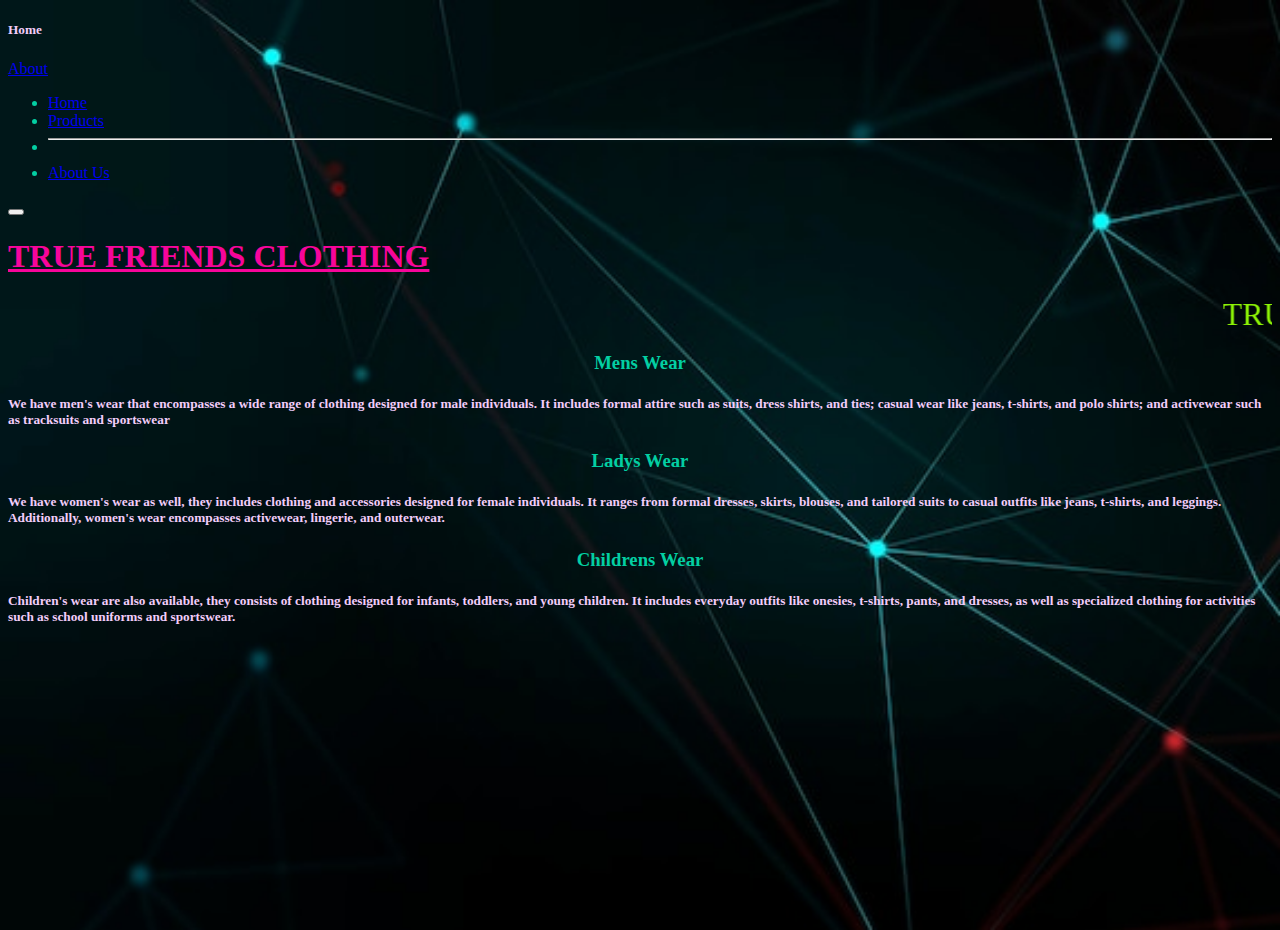
<file: index.html>
<!DOCTYPE html>
<html lang="en">
<head>
    <meta charset="UTF-8">
    <meta name="viewport" content="width=device-width, initial-scale=1.0">
    <title>Home Page</title>
    <link href="https://cdn.jsdelivr.net/npm/bootstrap@5.0.2/dist/css/bootstrap.min.css" rel="stylesheet" integrity="sha384-EVSTQN3/azprG1Anm3QDgpJLIm9Nao0Yz1ztcQTwFspd3yD65VohhpuuCOmLASjC" crossorigin="anonymous"> 
    <style>
    
        body {
          background-image:url("abstract-digita.jpg");

            height: 100vh;
            min-height: 400px;
            background-size: cover;
        }
        div{
          color:rgb(3, 207, 163);
        }
        marquee{
          font-size: xx-large; 
          color:#8cf306;
          display: inline-grid;
        }
        h4{
          color: rgb(228, 6, 191);
        }
        h5{
          color:#f2cdfa;
          text-size-adjust:xx-large ;
        }
        h3{
          text-align: center;
          size: xx-large;
        }
       
      </style>
</head>
<body> 
  <div class="collapse" id="navbarToggleExternalContent">
    <div class="bg-dark p-4">
      <h5 class="text-white h4">Home</h5>
      <li class="nav-item dropdown">
        <a class="nav-link dropdown-toggle" href="#" id="navbarScrollingDropdown" role="button" data-bs-toggle="dropdown" aria-expanded="false">
          About
        </a>
        <ul class="dropdown-menu" aria-labelledby="navbarScrollingDropdown">
          <li><a class="dropdown-item" href="#">Home</a></li>
          <li><a class="dropdown-item" href="Services.html">Products</a></li>
          <li><hr class="dropdown-divider"></li>
          <li><a class="dropdown-item" href="#">About Us</a></li>
        </ul>
      </li>
    </div>
  </div>
  <nav class="navbar navbar-dark bg-dark">
    <div class="container-fluid">
      <button class="navbar-toggler" type="button" data-bs-toggle="collapse" data-bs-target="#navbarToggleExternalContent" aria-controls="navbarToggleExternalContent" aria-expanded="false" aria-label="Toggle navigation">
        <span class="navbar-toggler-icon"></span>
      </button>
    </div>
  </nav>

    <div class="container-fluid p-5 background-image  text-white text-center">
  
      <h1 style="color: rgb(247, 5, 154);"><u>TRUE FRIENDS CLOTHING</u></h1> 
      <marquee >TRUE FRIENDS CLOTHING: Buy And Order Any Dress You Want</marquee>
    </div>
      
    <div class="container mt-5 text-white">
      <div class="row">
        <div class="col-sm-4">
          <h3>Mens Wear</h3>
          <h5> We have men's wear that encompasses a wide range of clothing designed for male individuals.
             It includes formal attire such as suits, dress shirts, and ties; casual wear like jeans,
             t-shirts, and polo shirts; and activewear such as tracksuits and sportswear</h5>
        </div>

        <div class="col-sm-4">
          <h3>Ladys Wear</h3>
          <h5>
            We have women's wear as well, they includes clothing and accessories designed for female individuals.
             It ranges from formal dresses, skirts, blouses, and tailored suits to casual outfits like jeans, t-shirts, and leggings. 
            Additionally, women's wear encompasses activewear, lingerie, and outerwear.
          </h5>
        </div>
        <div class="col-sm-4">
          <h3>Childrens Wear</h3>        
          <h5>
            Children's wear are also available, they consists of clothing designed for infants, toddlers, and young children. 
            It includes everyday outfits like onesies, t-shirts, pants, and dresses,
             as well as specialized clothing for activities such as school uniforms and sportswear. 
          </h5>
        </div>
      </div>
    </div>
    
    
    
    <script src="https://cdn.jsdelivr.net/npm/bootstrap@5.0.2/dist/js/bootstrap.bundle.min.js" integrity="sha384-MrcW6ZMFYlzcLA8Nl+NtUVF0sA7MsXsP1UyJoMp4YLEuNSfAP+JcXn/tWtIaxVXM" crossorigin="anonymous"></script>
</body>
</html>
</file>
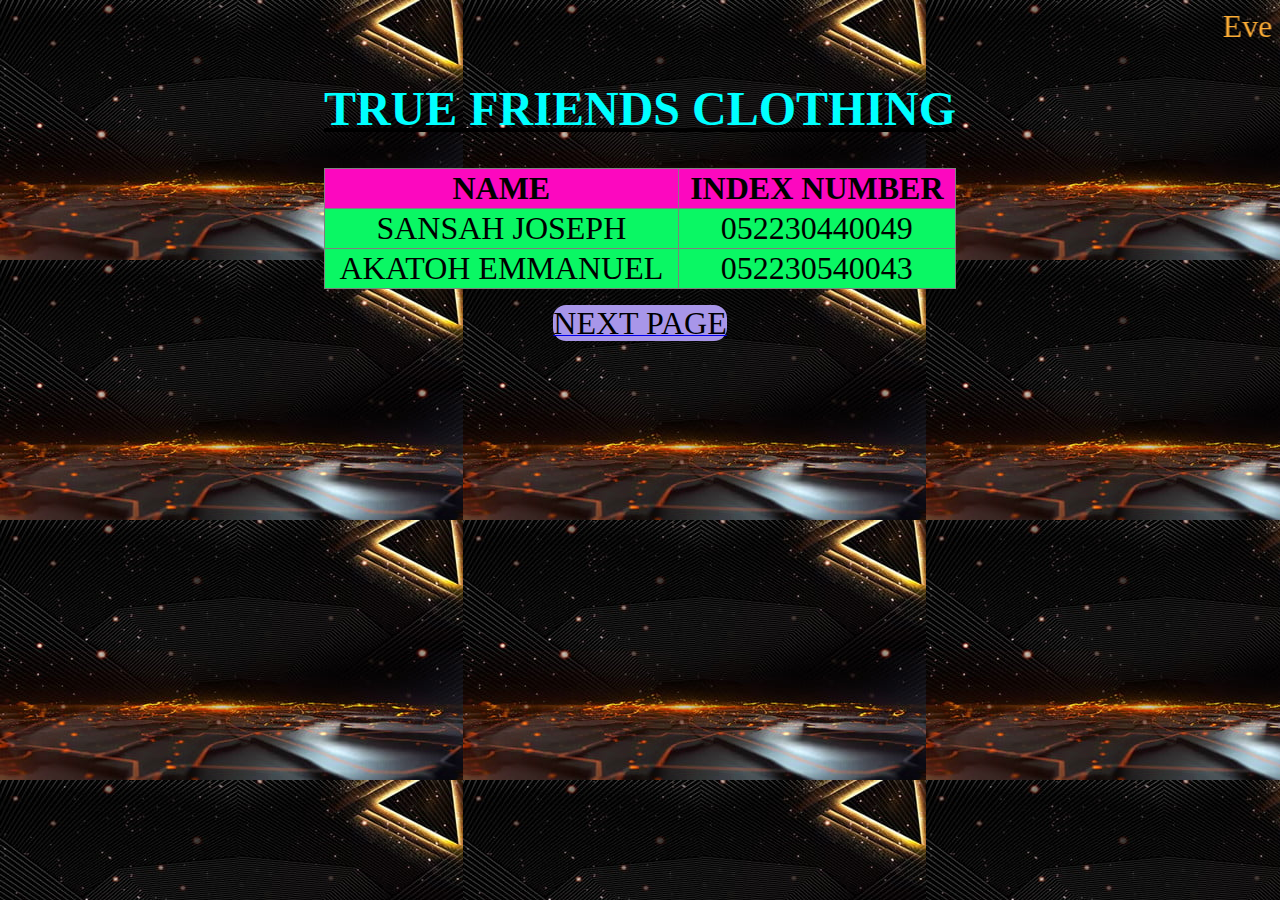
<file: Group.html>
<!DOCTYPE html>
<html lang="en">
<head>
    <meta charset="UTF-8">
    <meta name="viewport" content="width=device-width, initial-scale=1.0">
    <title>TRUE FRIENDS</title>
    <link href="https://cdn.jsdelivr.net/npm/bootstrap@5.0.2/dist/css/bootstrap.min.css" rel="stylesheet" integrity="sha384-EVSTQN3/azprG1Anm3QDgpJLIm9Nao0Yz1ztcQTwFspd3yD65VohhpuuCOmLASjC" crossorigin="anonymous"> 
</head>
<style>
    td{
        background-color: rgb(10, 247, 100);
    }
    body{
        background-image: url("pngtree-atmospheric-fashion.jpg");
    }
    h1{
        color: aqua;
    }
    marquee{
        color: hsl(36, 97%, 60%);
    }
</style>
<body>
    <table>
        <marquee direction ="left" style="font-size: xx-large;">
            Everything Is OnGod</marquee>
       <INs><h1 align="center" style="font-size: xxx-large;">TRUE FRIENDS CLOTHING</h1></INs>
        <table border="1" align="center" style="width: 50%;font-size: xx-large; height: fit-content;
        text-align: center; border-collapse: collapse;">
           
            <tr style="background-color: rgb(252, 8, 191);">
                <th>NAME</th>
                <th>INDEX NUMBER</th>
            </tr>
            <tr>
                <td>SANSAH JOSEPH</td>
                <td>052230440049</td>
            </tr>
            <tr>
                <td>AKATOH EMMANUEL</td>
                <td>052230540043</td>
            </tr>      
    </table>
    <p>
        <a href="index.html">
            <p style="text-align: center;">
            <buttons style=" border-radius: 13px; font-size:  50px; background-color:  rgb(168, 150, 233); color: 
            black; font-size: xx-large;">NEXT PAGE</button>
            </p>   
        </a>
    </p>
    <script src="https://cdn.jsdelivr.net/npm/bootstrap@5.0.2/dist/js/bootstrap.bundle.min.js" integrity="sha384-MrcW6ZMFYlzcLA8Nl+NtUVF0sA7MsXsP1UyJoMp4YLEuNSfAP+JcXn/tWtIaxVXM" crossorigin="anonymous"></script>
</body>
</html>
</file>
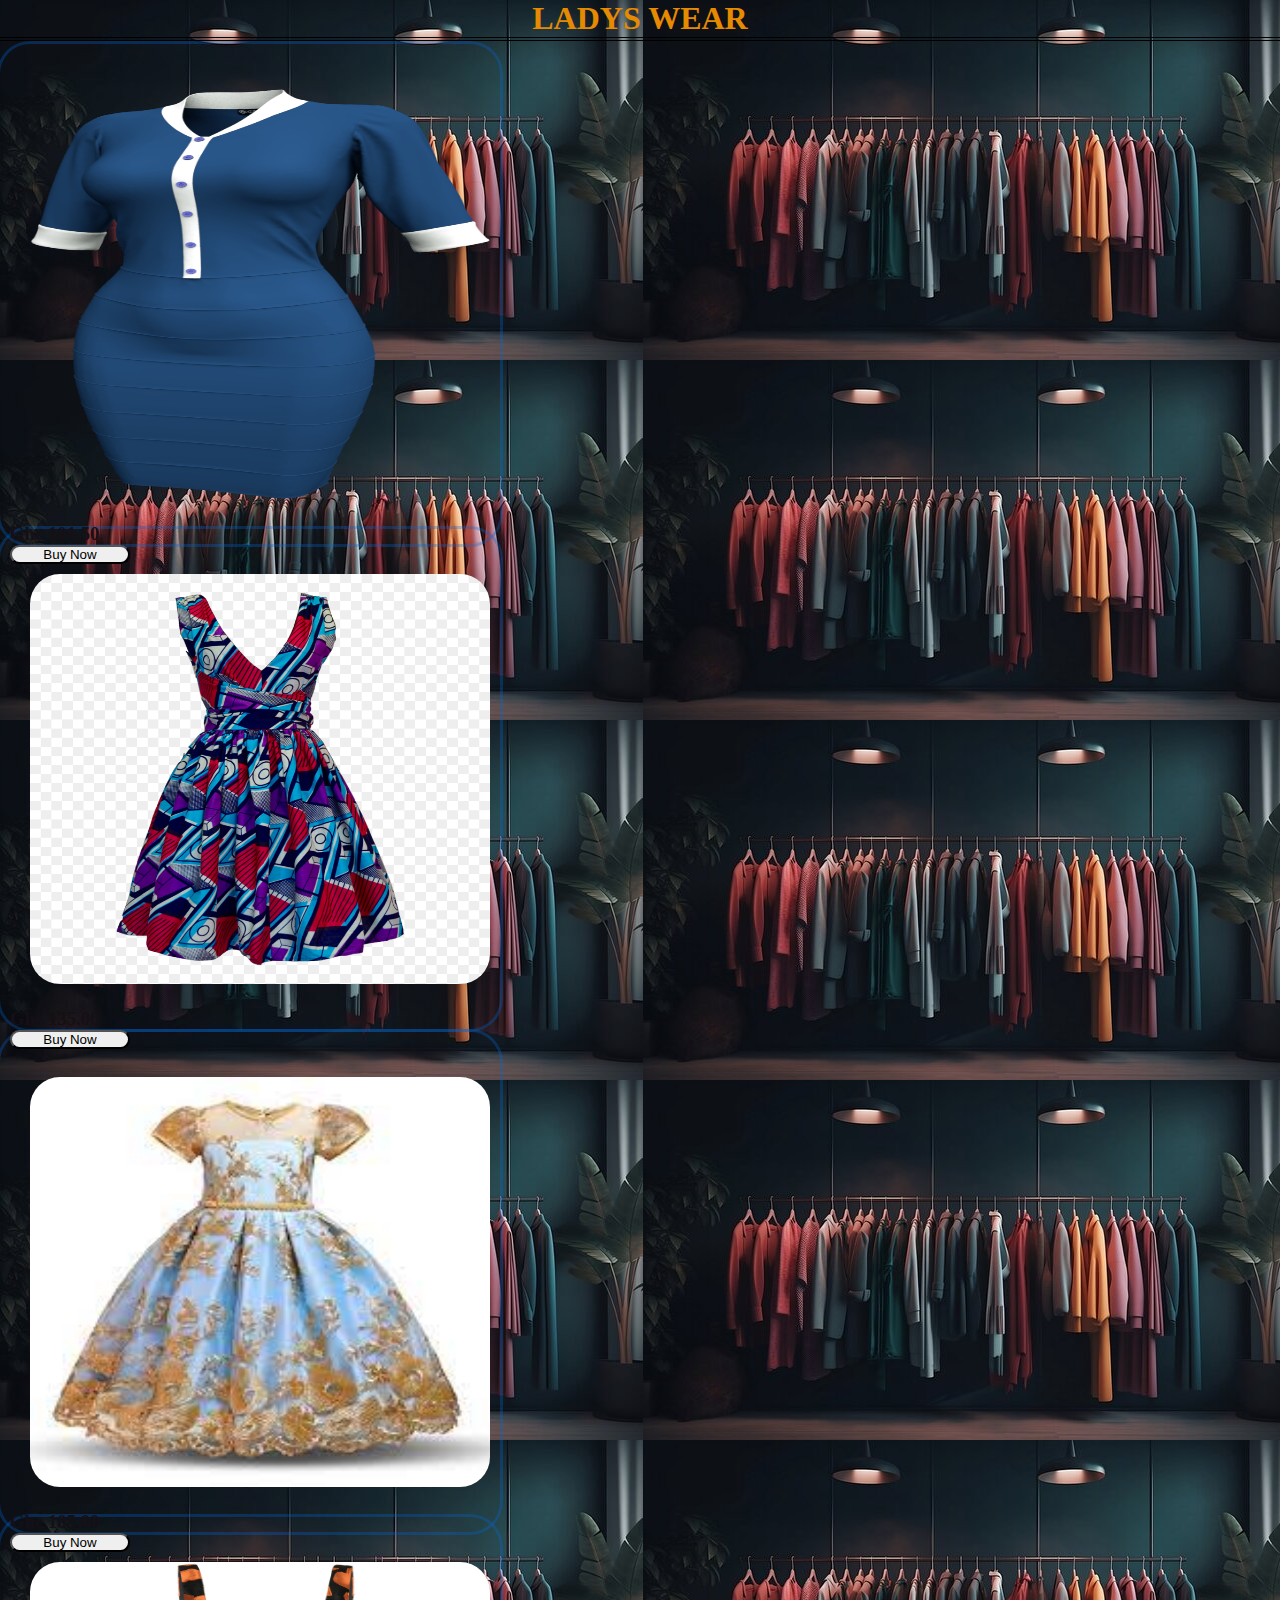
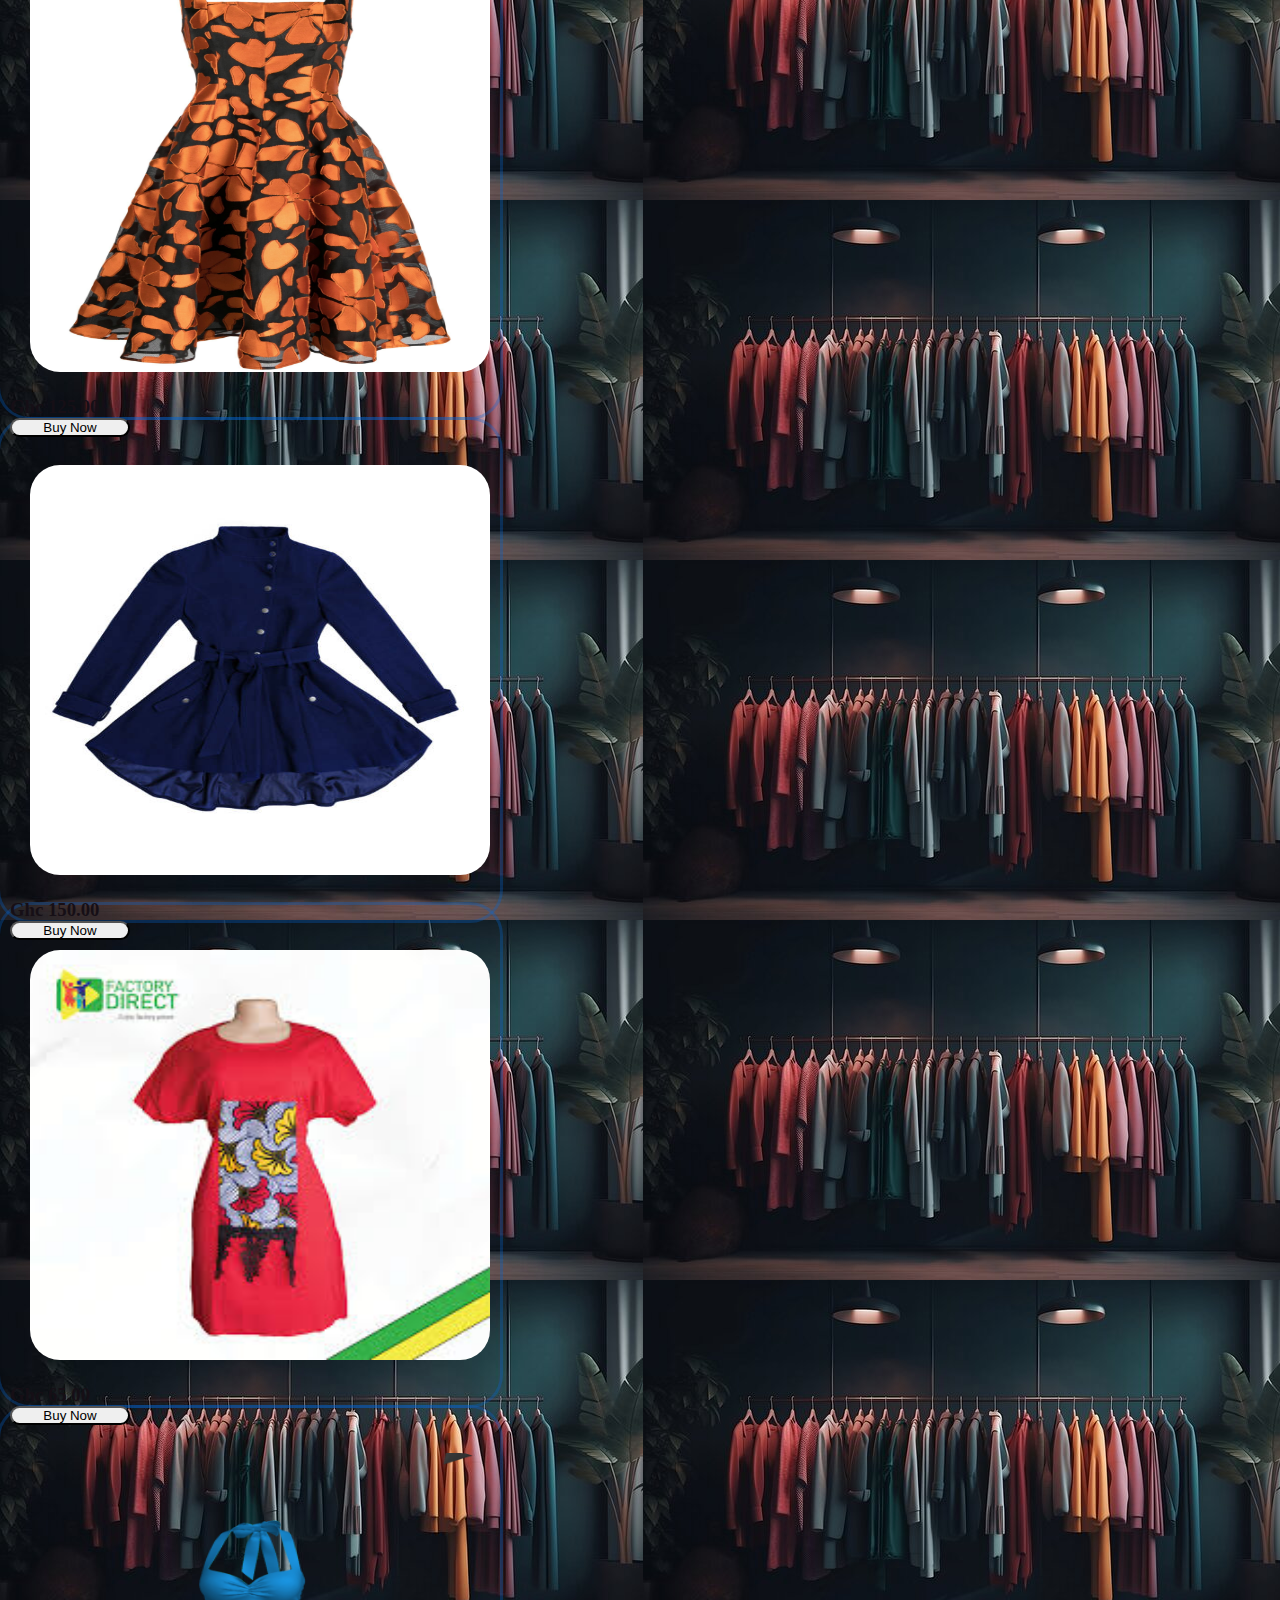
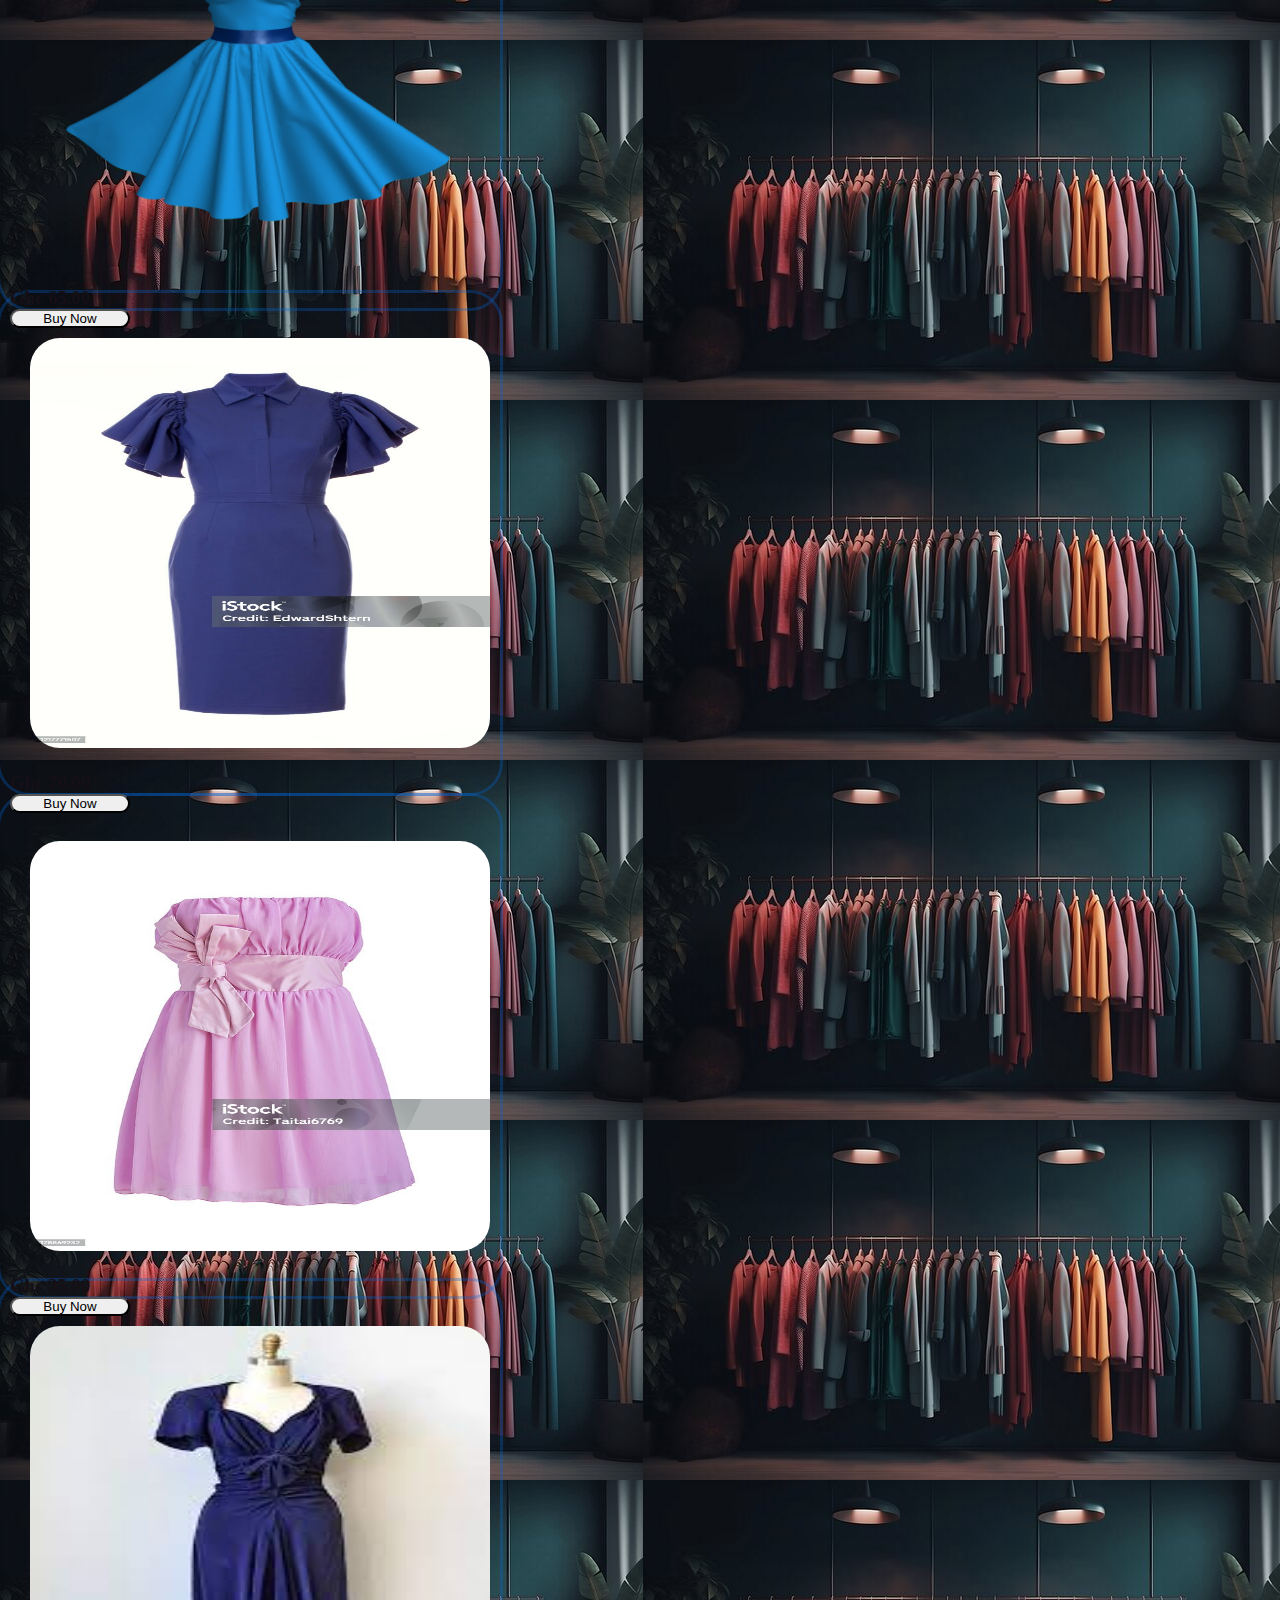
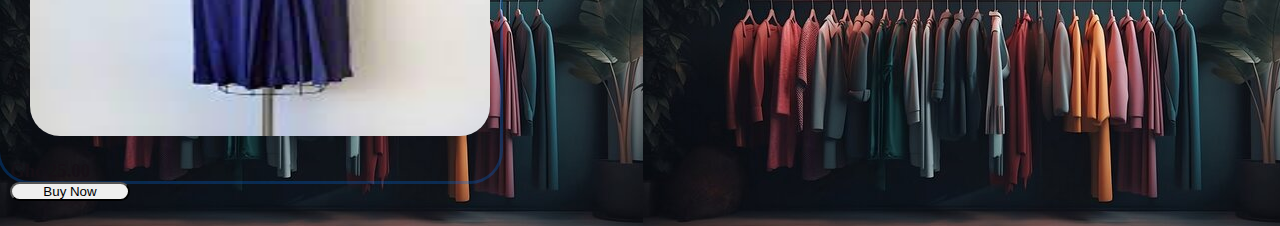
<file: ladys.html>
<!DOCTYPE html>
<html lang="en">
<head>
    <meta charset="UTF-8">
    <meta name="viewport" content="width=device-width, initial-scale=1.0">
    <title>Our Services</title>
    <link href="https://cdn.jsdelivr.net/npm/bootstrap@5.0.2/dist/css/bootstrap.min.css" rel="stylesheet" integrity="sha384-EVSTQN3/azprG1Anm3QDgpJLIm9Nao0Yz1ztcQTwFspd3yD65VohhpuuCOmLASjC" crossorigin="anonymous"> 
    <style>
        body{
            background-image:url("Fashion.jpg");
            color: rgb(22, 15, 22);
        }
    </style>
    <link rel="stylesheet" href="style2.css">
</head>
<body>
    <h1 style="text-align: center;size: xx-large; color: rgb(230, 138, 2);"> LADYS WEAR</h1>
    <br>
    <div class="container">
        <div class="row">
        <div class="col-sm-6 mb-3 mb-sm-0">
          <div class="card">
            <div class="card-body">
                <img src="Garment-Transparent.png" class="card-img-top">
              <h5 class="card-title"></h5>
              <div class="d-flex justify-content-around">
                <h3 class="card-title">Ghc 101.50</h3>
              <button class="btn btn-primary" >Buy Now</button>
            </div>
            </div>
          </div>
        </div>
        <div class="col-sm-6">
          <div class="card">
            <div class="card-body">
                <img src="kitenge-african-women-african.png" class="card-img-top">
              <div class="d-flex justify-content-around">
                <h3 class="card-title">Ghc 135.00</h3>
                <button class="btn btn-primary text-left" >Buy Now</button>
              </div>
            </div>
          </div>
        </div>
      </div>
    </div>
    <br>
   <div class="container">
        <div class="row">
          <div class="col-sm-6 mb-3 mb-sm-0">
           <div class="card">
            <div class="card-body">
                <img src="images (5).jpeg" class="card-img-top">
              <h5 class="card-title"></h5>
              <div class="d-flex justify-content-around">
                <h3 class="card-title">Ghc 105.00</h3>
              <button class="btn btn-primary" >Buy Now</button>
            </div>
            </div>
          </div>
        </div>
        <div class="col-sm-6">
          <div class="card">
            <div class="card-body">
                <img src="L_51750980_2048.jpg" class="card-img-top">
              <div class="d-flex justify-content-around">
                <h3 class="card-title">Ghc 125.00</h3>
                <button class="btn btn-primary text-left" >Buy Now</button>
              </div>

            </div>
          </div>
        </div>
      </div>
     </div>

    <br>
    <div class="container">
     <div class="row">
        <div class="col-sm-6 mb-3 mb-sm-0">
          <div class="card">
            <div class="card-body">
                <img src="istockphoto6-853263896-612x612.jpg" class="card-img-top">
              <h5 class="card-title"></h5>
              <div class="d-flex justify-content-around">
                <h3 class="card-title">Ghc 150.00</h3>
              <button class="btn btn-primary" >Buy Now</button>
            </div>
            </div>
          </div>
        </div>
        <div class="col-sm-6">
          <div class="card">
            <div class="card-body">
                <img src="images (6).jpeg" class="card-img-top">
              <div class="d-flex justify-content-around">
                <h3 class="card-title">Ghc 65.00</h3>
                <button class="btn btn-primary text-left" >Buy Now</button>
              </div>

            </div>
          </div>
        </div>
      </div>
    </div>

    <br>
    <div class="container">
      <div class="row">
        <div class="col-sm-6 mb-3 mb-sm-0">
         <div class="card">
          <div class="card-body">
              <img src="KaU7ZT-blue-women-dress-clothes-hd-image.png" class="card-img-top">
            <h5 class="card-title"></h5>
            <div class="d-flex justify-content-around">
              <h3 class="card-title">Ghc 65.00</h3>
            <button class="btn btn-primary" >Buy Now</button>
          </div>
          </div>
        </div>
      </div>
      <div class="col-sm-6">
        <div class="card">
          <div class="card-body">
              <img src="istockphoto8-1217771507-1024x1024.jpg" class="card-img-top">
            <div class="d-flex justify-content-around">
              <h3 class="card-title">Ghc 70.00</h3>
              <button class="btn btn-primary text-left" >Buy Now</button>
            </div>

          </div>
        </div>
      </div>
    </div>
   </div>

   <br>
   <div class="container">
    <div class="row">
      <div class="col-sm-6 mb-3 mb-sm-0">
       <div class="card">
        <div class="card-body">
            <img src="istockphoto8-178869232-1024x1024.jpg" class="card-img-top">
          <h5 class="card-title"></h5>
          <div class="d-flex justify-content-around">
            <h3 class="card-title">Ghc 35.00</h3>
          <button class="btn btn-primary" >Buy Now</button>
        </div>
        </div>
      </div>
    </div>
    <div class="col-sm-6">
      <div class="card">
        <div class="card-body">
            <img src="images (4).jpeg "class="card-img-top">
          <div class="d-flex justify-content-around">
            <h3 class="card-title">Ghc 25.00</h3>
            <button class="btn btn-primary text-left" >Buy Now</button>
          </div>

        </div>
      </div>
    </div>
  </div>
 </div>



    <script src="https://cdn.jsdelivr.net/npm/bootstrap@5.0.2/dist/js/bootstrap.bundle.min.js" integrity="sha384-MrcW6ZMFYlzcLA8Nl+NtUVF0sA7MsXsP1UyJoMp4YLEuNSfAP+JcXn/tWtIaxVXM" crossorigin="anonymous"></script>
</body>
</html>
</file>
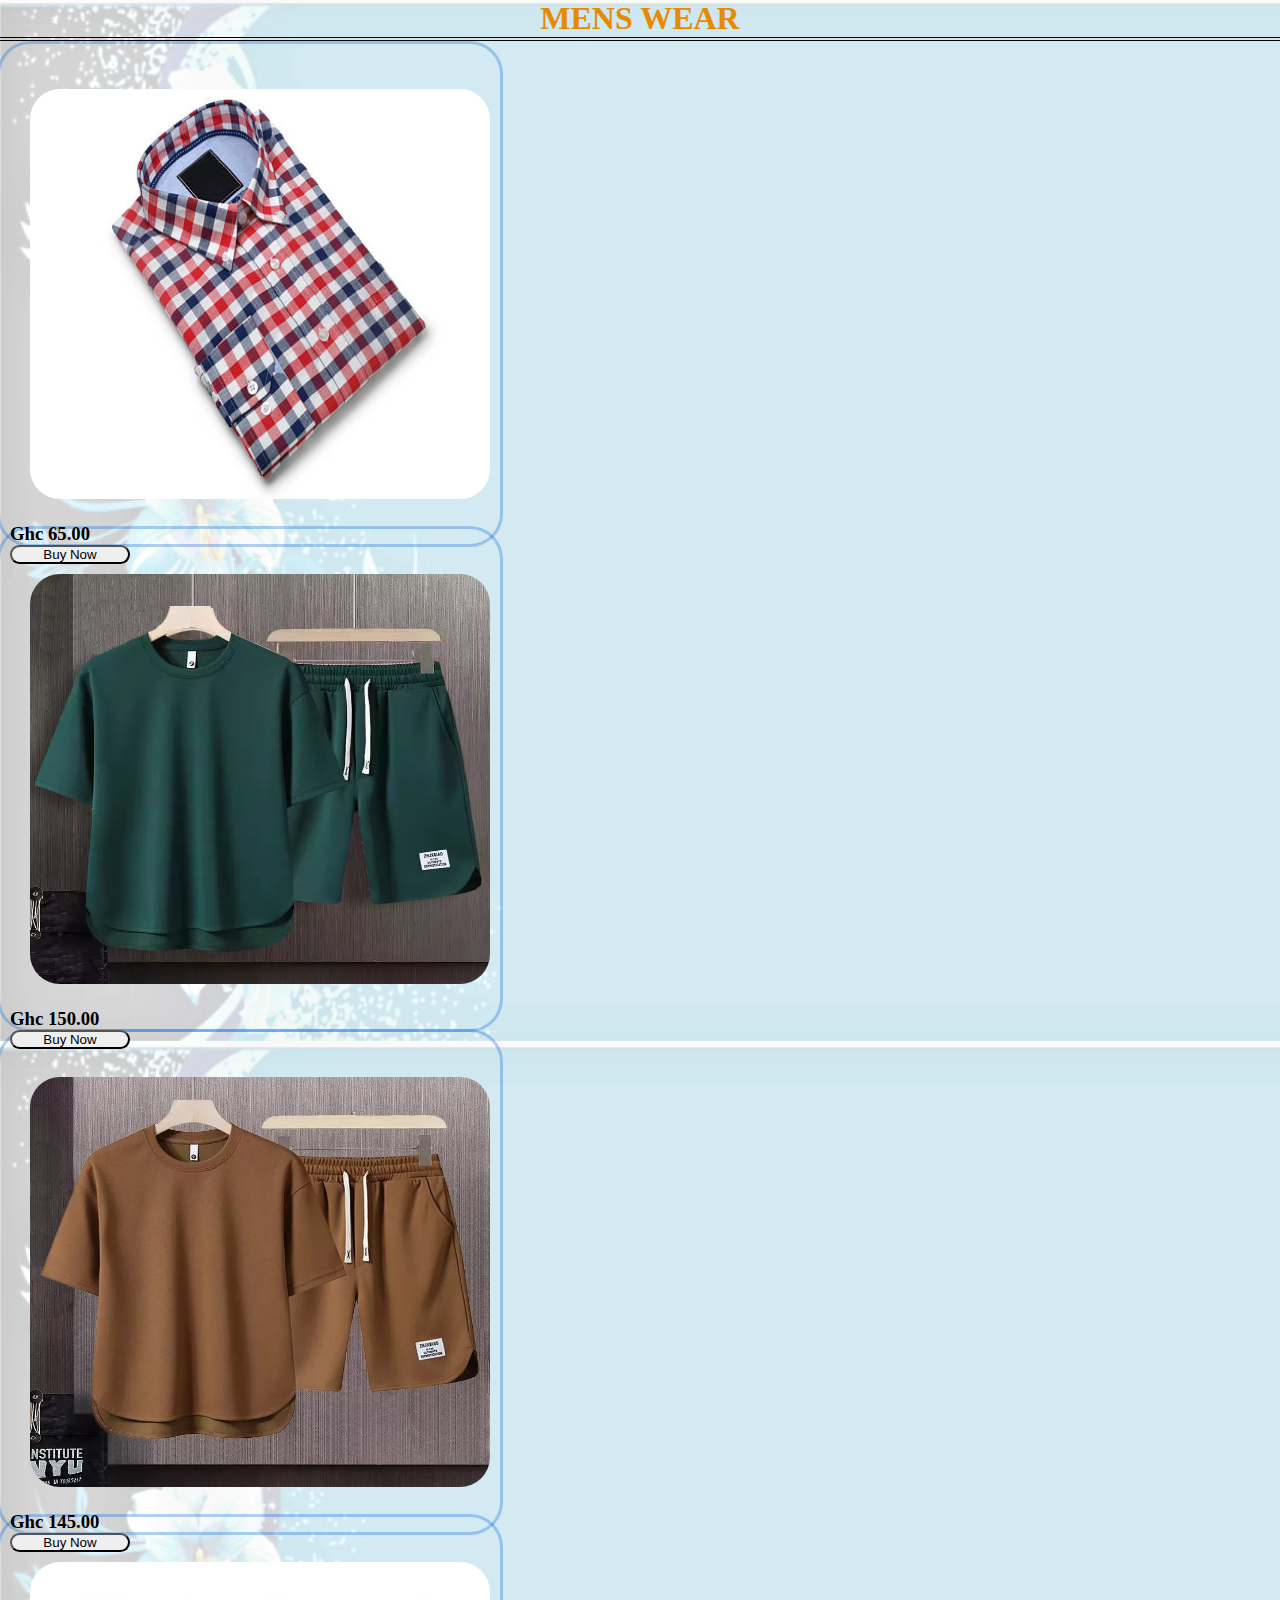
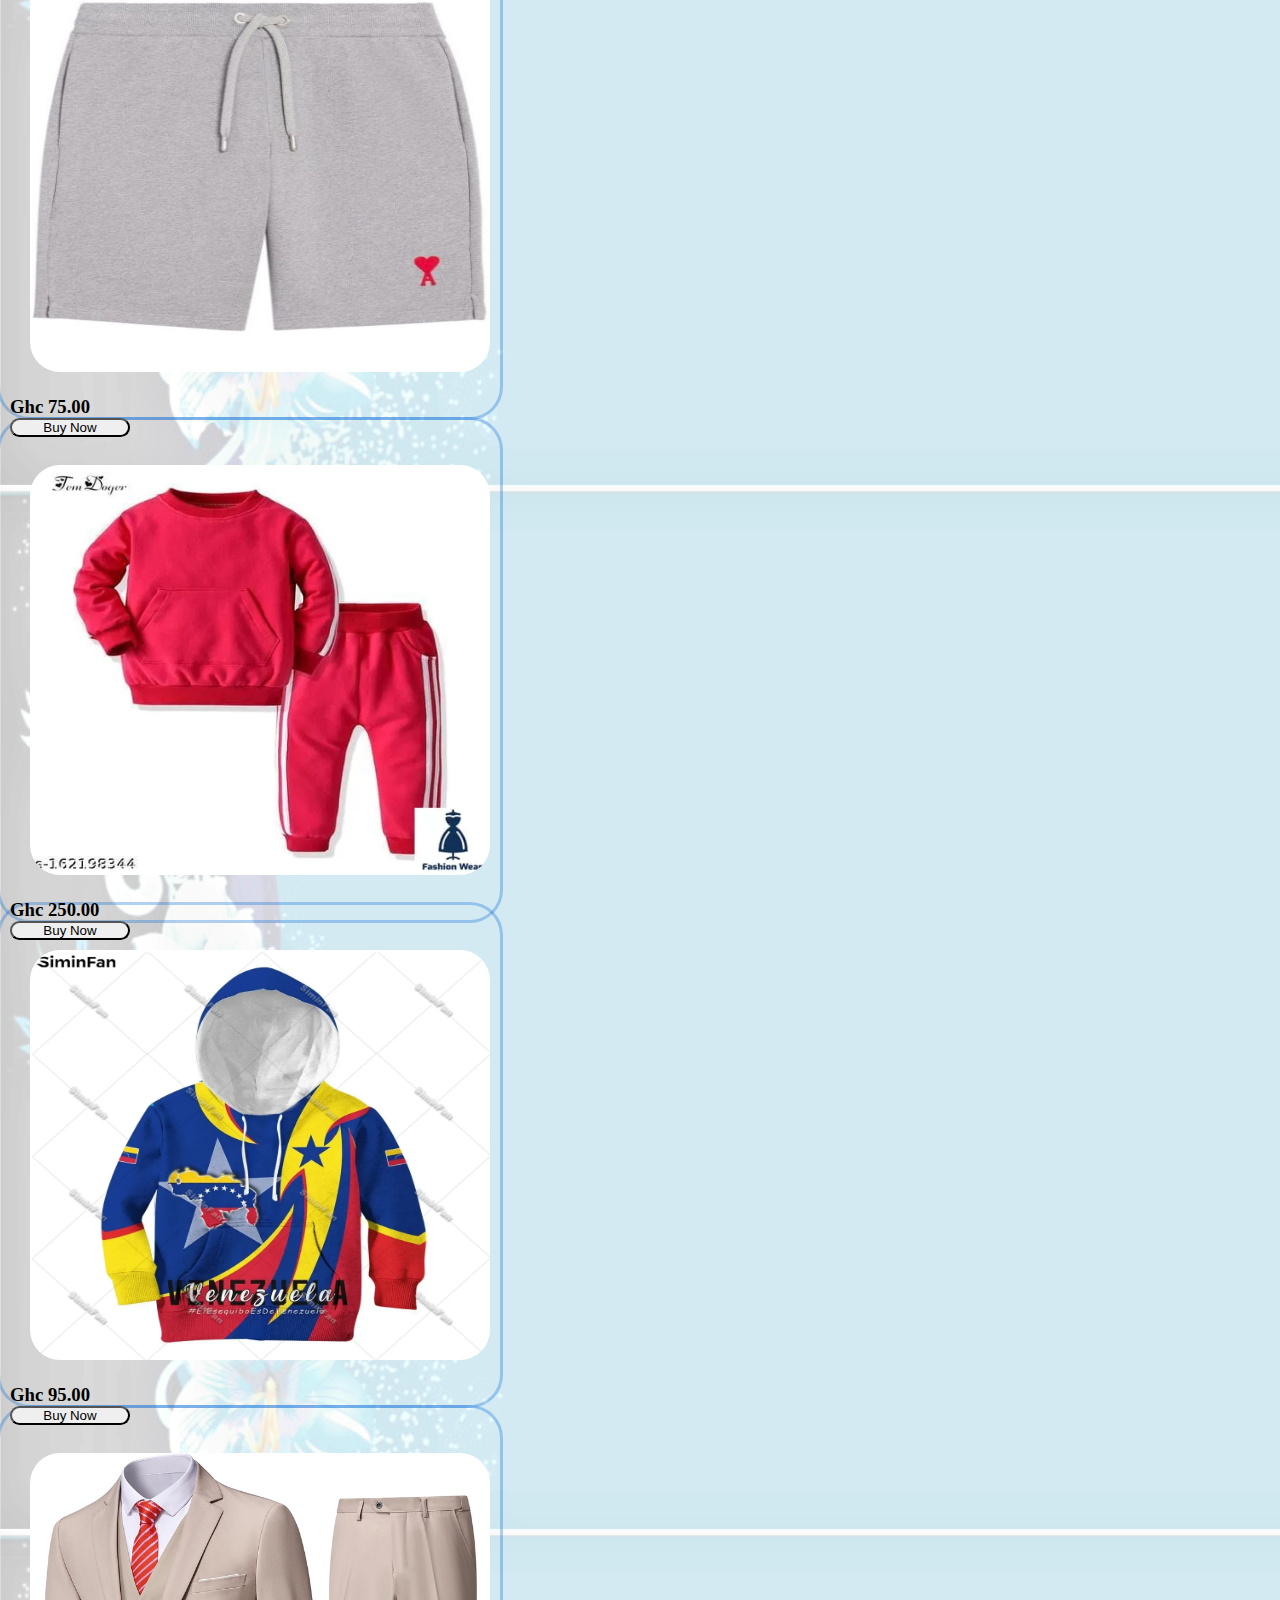
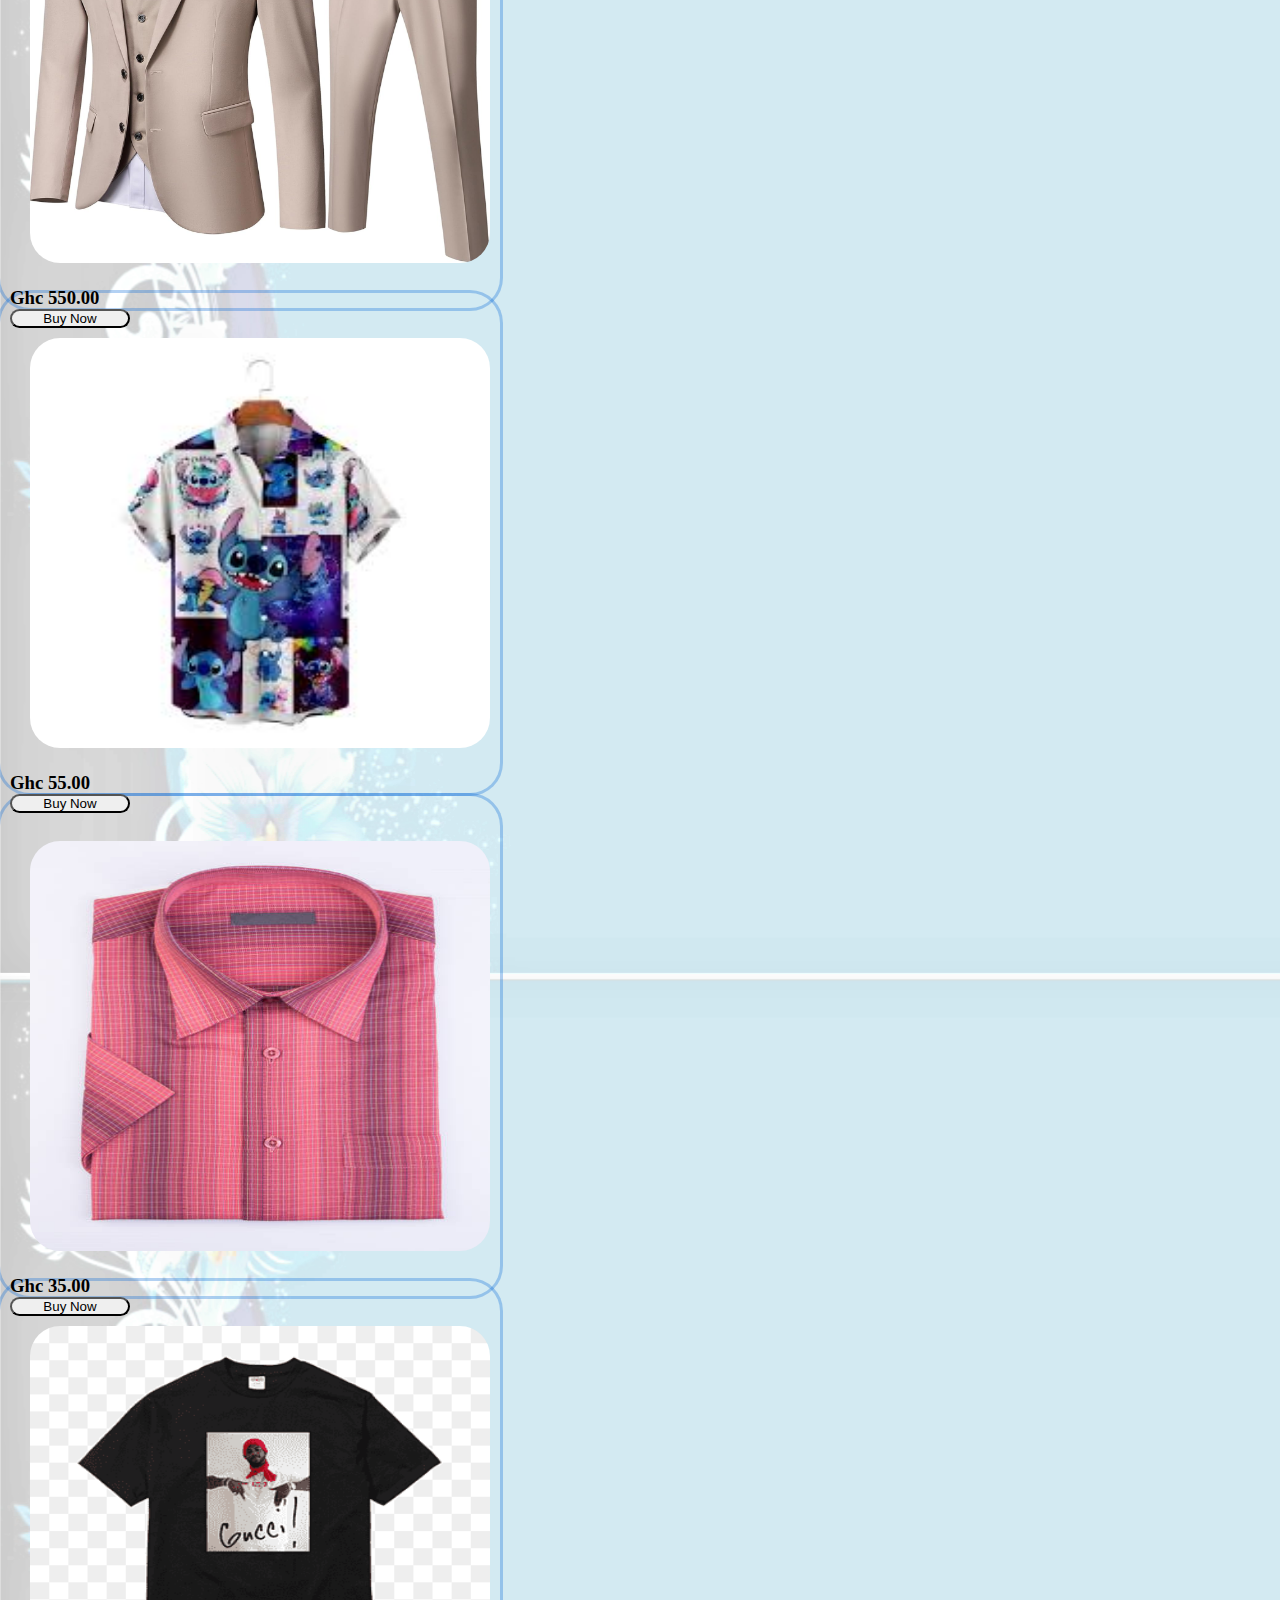
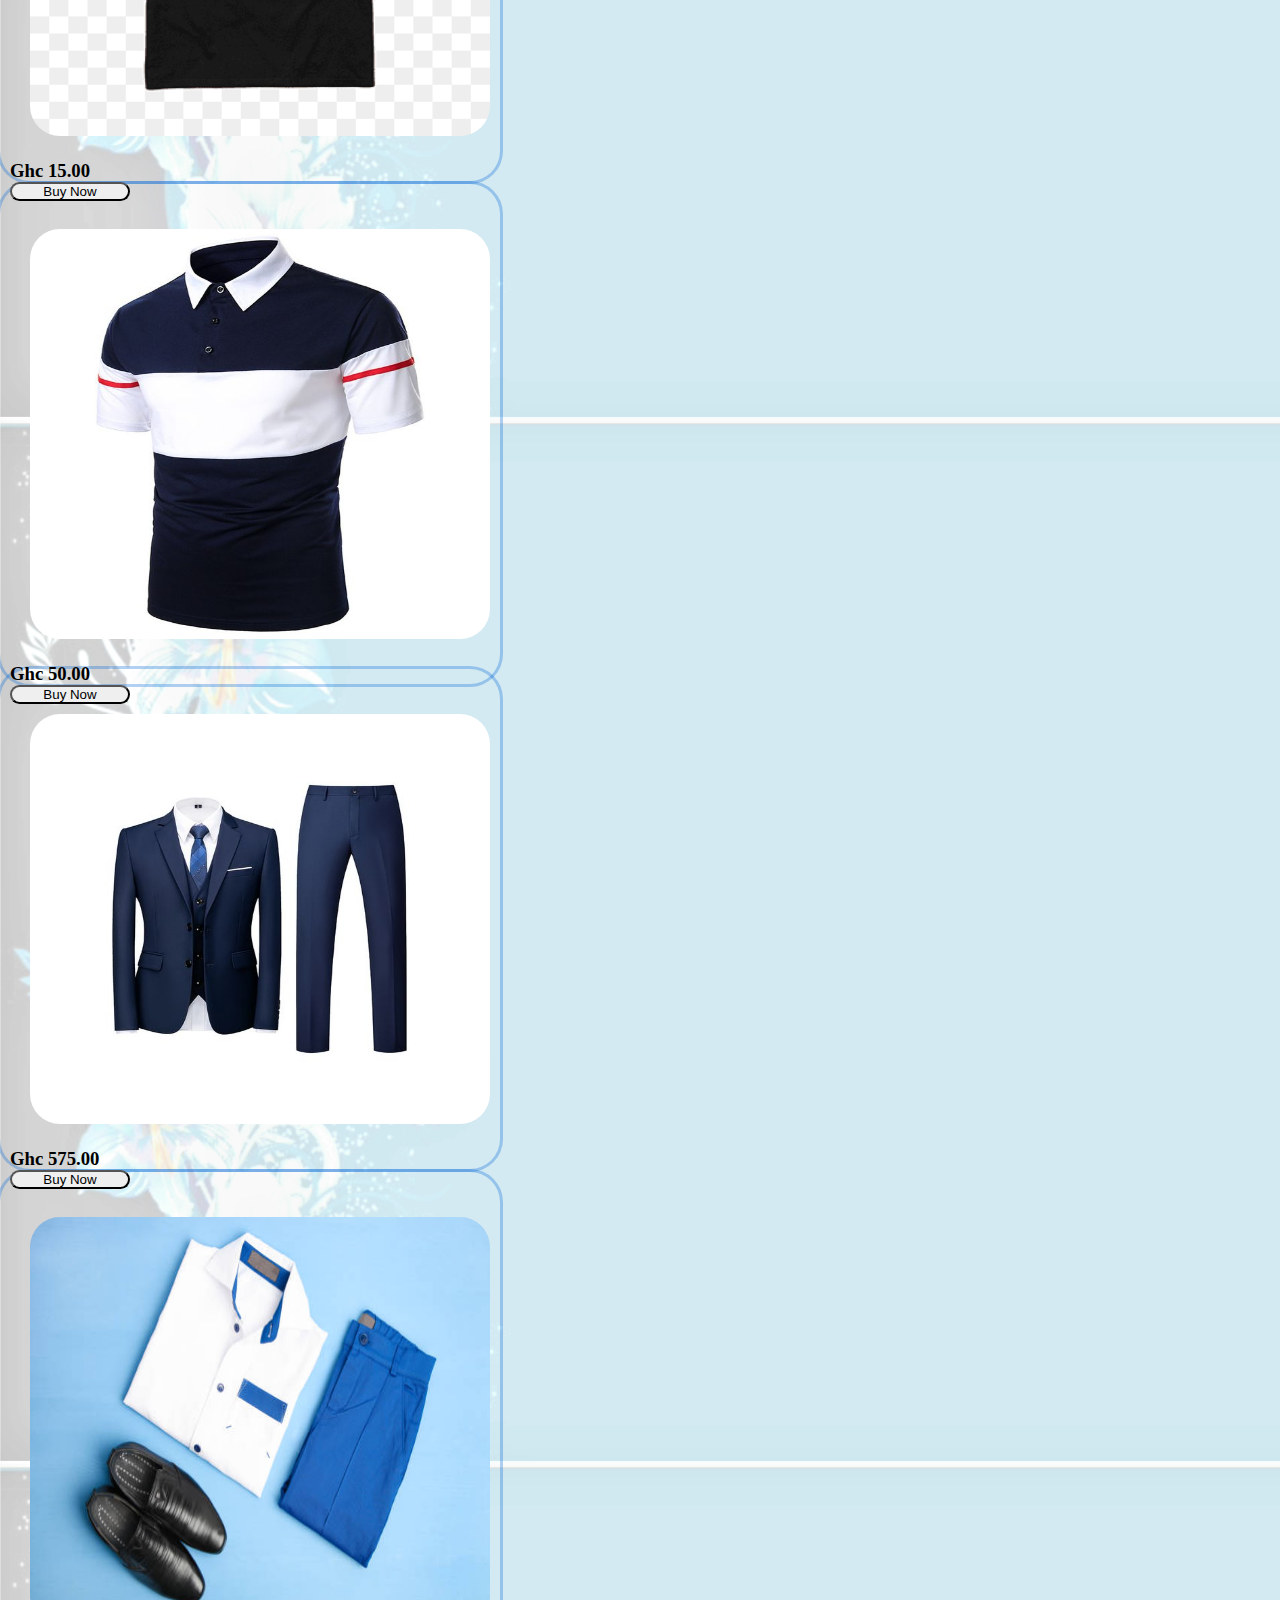
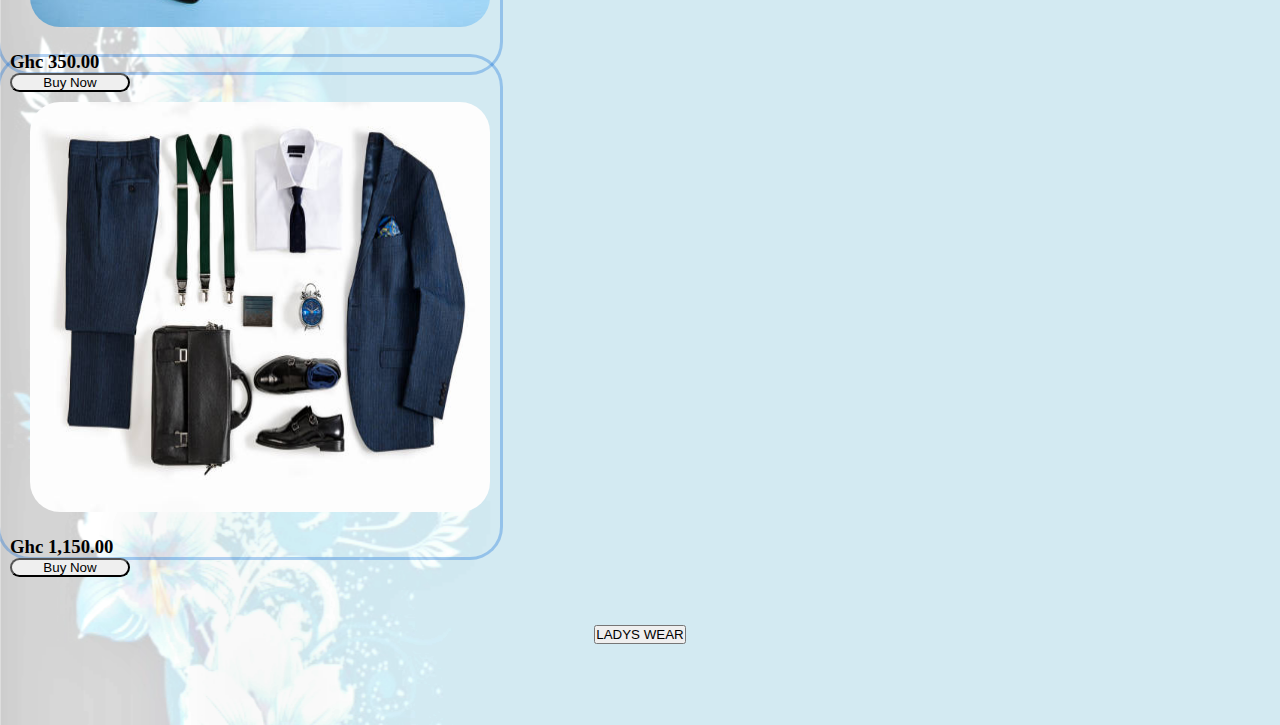
<file: Services.html>
<!DOCTYPE html>
<html lang="en">
<head>
    <meta charset="UTF-8">
    <meta name="viewport" content="width=device-width, initial-scale=1.0">
    <title>Our Services</title>
    <link href="https://cdn.jsdelivr.net/npm/bootstrap@5.0.2/dist/css/bootstrap.min.css" rel="stylesheet" integrity="sha384-EVSTQN3/azprG1Anm3QDgpJLIm9Nao0Yz1ztcQTwFspd3yD65VohhpuuCOmLASjC" crossorigin="anonymous">  
    <style>
        body{
            background-image:url("20240215_212017.png");
        }
        h1{
            color: rgb(22, 15, 22);
        }
    </style>
    <link rel="stylesheet" href="style2.css">
</head>
<body>
    <h1 style="text-align: center;size: xx-large; color: rgb(230, 138, 2);"> MENS WEAR</h1>
    <br>
    <div class="container">
        <div class="row">
        <div class="col-sm-6 mb-3 mb-sm-0">
          <div class="card">
            <div class="card-body">
                <img src="istockphoto2-161820815-612x612.jpg" class="card-img-top">
              <h5 class="card-title"></h5>
              <div class="d-flex justify-content-around">
                <h3 class="card-title">Ghc 65.00</h3>
              <button class="btn btn-primary" >Buy Now</button>
            </div>
            </div>
          </div>
        </div>
        <div class="col-sm-6">
          <div class="card">
            <div class="card-body">
                <img src="j-l960 (1).webp" class="card-img-top">
              <div class="d-flex justify-content-around">
                <h3 class="card-title">Ghc 150.00</h3>
                <button class="btn btn-primary text-left" >Buy Now</button>
              </div>
            </div>
          </div>
        </div>
      </div>
    </div>
    <br>
   <div class="container">
        <div class="row">
          <div class="col-sm-6 mb-3 mb-sm-0">
           <div class="card">
            <div class="card-body">
                <img src="s-l960.webp" class="card-img-top">
              <h5 class="card-title"></h5>
              <div class="d-flex justify-content-around">
                <h3 class="card-title">Ghc 145.00</h3>
              <button class="btn btn-primary" >Buy Now</button>
            </div>
            </div>
          </div>
        </div>
        <div class="col-sm-6">
          <div class="card">
            <div class="card-body">
                <img src="Short_43864621_480.jpg" class="card-img-top">
              <div class="d-flex justify-content-around">
                <h3 class="card-title">Ghc 75.00</h3>
                <button class="btn btn-primary text-left" >Buy Now</button>
              </div>

            </div>
          </div>
        </div>
      </div>
     </div>

    <br>
    <div class="container">
     <div class="row">
        <div class="col-sm-6 mb-3 mb-sm-0">
          <div class="card">
            <div class="card-body">
                <img src="WhatsApp-Image-2022-12-20-at-10.12.22-jpeg.webp" class="card-img-top">
              <h5 class="card-title"></h5>
              <div class="d-flex justify-content-around">
                <h3 class="card-title">Ghc 250.00</h3>
              <button class="btn btn-primary" >Buy Now</button>
            </div>
            </div>
          </div>
        </div>
        <div class="col-sm-6">
          <div class="card">
            <div class="card-body">
                <img src="Printed-Kids-Hoodie-Zip.webp" class="card-img-top">
              <div class="d-flex justify-content-around">
                <h3 class="card-title">Ghc 95.00</h3>
                <button class="btn btn-primary text-left" >Buy Now</button>
              </div>

            </div>
          </div>
        </div>
      </div>
    </div>

    <br>
    <div class="container">
        <div class="row">
          <div class="col-sm-6 mb-3 mb-sm-0">
           <div class="card">
            <div class="card-body">
                <img src="FImZWtWkL._AC_SL1500_.jpg" class="card-img-top">
              <h5 class="card-title"></h5>
              <div class="d-flex justify-content-around">
                <h3 class="card-title">Ghc 550.00</h3>
              <button class="btn btn-primary" >Buy Now</button>
            </div>
            </div>
          </div>
        </div>
        <div class="col-sm-6">
          <div class="card">
            <div class="card-body">
                <img src="images (2).jpeg" class="card-img-top">
              <div class="d-flex justify-content-around">
                <h3 class="card-title">Ghc 55.00</h3>
                <button class="btn btn-primary text-left" >Buy Now</button>
              </div>

            </div>
          </div>
        </div>
      </div>
     </div>

    <br>
    <div class="container">
     <div class="row">
        <div class="col-sm-6 mb-3 mb-sm-0">
          <div class="card">
            <div class="card-body">
                <img src="istockphoto-958009852-612x612.jpg" class="card-img-top">
              <h5 class="card-title"></h5>
              <div class="d-flex justify-content-around">
                <h3 class="card-title">Ghc 35.00</h3>
              <button class="btn btn-primary" >Buy Now</button>
            </div>
            </div>
          </div>
        </div>
        <div class="col-sm-6">
          <div class="card">
            <div class="card-body">
                <img src="transparent.png" class="card-img-top">
              <div class="d-flex justify-content-around">
                <h3 class="card-title">Ghc 15.00</h3>
                <button class="btn btn-primary text-left" >Buy Now</button>
              </div>

            </div>
          </div>
        </div>
      </div>
    </div>

    <br>
    <div class="container">
     <div class="row">
        <div class="col-sm-6 mb-3 mb-sm-0">
          <div class="card">
            <div class="card-body">
                <img src="Lacost.jpg" class="card-img-top">
              <h5 class="card-title"></h5>
              <div class="d-flex justify-content-around">
                <h3 class="card-title">Ghc 50.00</h3>
              <button class="btn btn-primary" >Buy Now</button>
            </div>
            </div>
          </div>
        </div>
        <div class="col-sm-6">
          <div class="card">
            <div class="card-body">
                <img src="Suit 1.jpg" class="card-img-top">
              <div class="d-flex justify-content-around">
                <h3 class="card-title">Ghc 575.00</h3>
                <button class="btn btn-primary text-left" >Buy Now</button>
              </div>

            </div>
          </div>
        </div>
      </div>
    </div>

    <br>
    <div class="container">
     <div class="row">
        <div class="col-sm-6 mb-3 mb-sm-0">
          <div class="card">
            <div class="card-body">
                <img src="istockphoto3-1002728868-612x612.jpg" class="card-img-top">
              <h5 class="card-title"></h5>
              <div class="d-flex justify-content-around">
                <h3 class="card-title">Ghc 350.00</h3>
              <button class="btn btn-primary" >Buy Now</button>
            </div>
            </div>
          </div>
        </div>
        <div class="col-sm-6">
          <div class="card">
            <div class="card-body">
                <img src="istockphoto4-882851808-612x612.jpg" class="card-img-top">
              <div class="d-flex justify-content-around">
                <h3 class="card-title">Ghc 1,150.00</h3>
                <button class="btn btn-primary text-left" >Buy Now</button>
              </div>

            </div>
          </div>
        </div>
      </div>
    </div>

    
    <br>
    <p>
        <a href="ladys.html">
            <p style="text-align: center;">
            <button type="button" class="btn btn-success text-center">LADYS WEAR</button>
            </p>   
        </a>
    </p>
    <script src="https://cdn.jsdelivr.net/npm/bootstrap@5.0.2/dist/js/bootstrap.bundle.min.js" integrity="sha384-MrcW6ZMFYlzcLA8Nl+NtUVF0sA7MsXsP1UyJoMp4YLEuNSfAP+JcXn/tWtIaxVXM" crossorigin="anonymous"></script><script src="https://cdn.jsdelivr.net/npm/bootstrap@5.0.2/dist/js/bootstrap.bundle.min.js" integrity="sha384-MrcW6ZMFYlzcLA8Nl+NtUVF0sA7MsXsP1UyJoMp4YLEuNSfAP+JcXn/tWtIaxVXM" crossorigin="anonymous"></script>
</body>
</html>
</file>
<file: style2.css>
*{
    padding: 0;
    margin: 0;
    box-sizing: border-box;
}
.card-img-top{
    border-radius: 50px;
    padding: 20px;
    width: 500px;
    height: 450px;
}
.card{
    border-radius: 30px;
    width: 500px;
    height: 500px; 
    box-shadow: rgba(3, 102, 214, 0.3) 0px 0px 0px 3px;
}
.card-body{
    padding: 25px;
    margin: -15px;
}
.btn-primary{
    border-radius: 50px;
    width: 120px;
    
}
.btn-primary:hover{
    background-color: black;
}
h5{
    color: rgb(42, 241, 24);
}
.button{
    text-align: right;
}
marquee{
    color: rgb(212, 7, 134);
}
h1{
    border-bottom: 4px double black;
}
p{
    border-radius: 70px;
    height: 50px;
}
</file>
